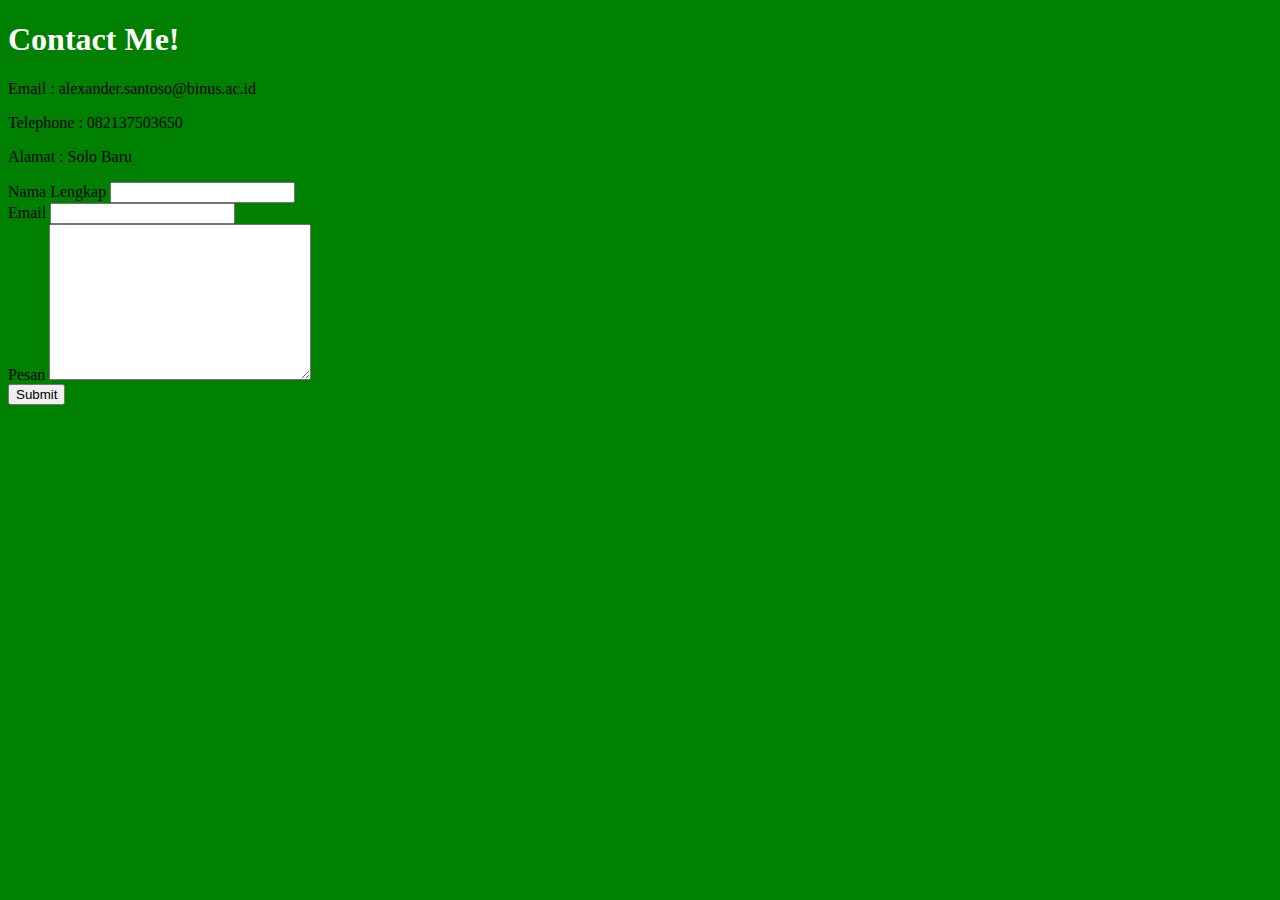
<file: contact.html>
<!DOCTYPE html>
<html>
<head>
	<title>Contact Me</title>
	<link rel="stylesheet" type="text/css" href="css/style.css">
</head>
<body>
	<h1>Contact Me!</h1>
	<p>Email : alexander.santoso@binus.ac.id</p>
	<p>Telephone : 082137503650</p>
	<p>Alamat : Solo Baru</p>
	<form action="mailto:alexander.santoso@binus.ac.id" method="POST" enctype="text/plain">
		<label>Nama Lengkap </label>
		<input type="text" name="nama">
		<br>
		<label>Email</label>
		<input type="email" name="email">
		<br>
		<label for="pesan">Pesan</label>
		<textarea name="pesan" id="pesan" cols="30" rows="10"></textarea>
		<br>
		<input type="submit" name="">
	</form>
</body>
</html>
</file>
<file: css/style.css>
body {
	background-color: green;
}
a {
	color: purple;
}

h1,
h2,
h3 {
	color:white;
}
</file>
